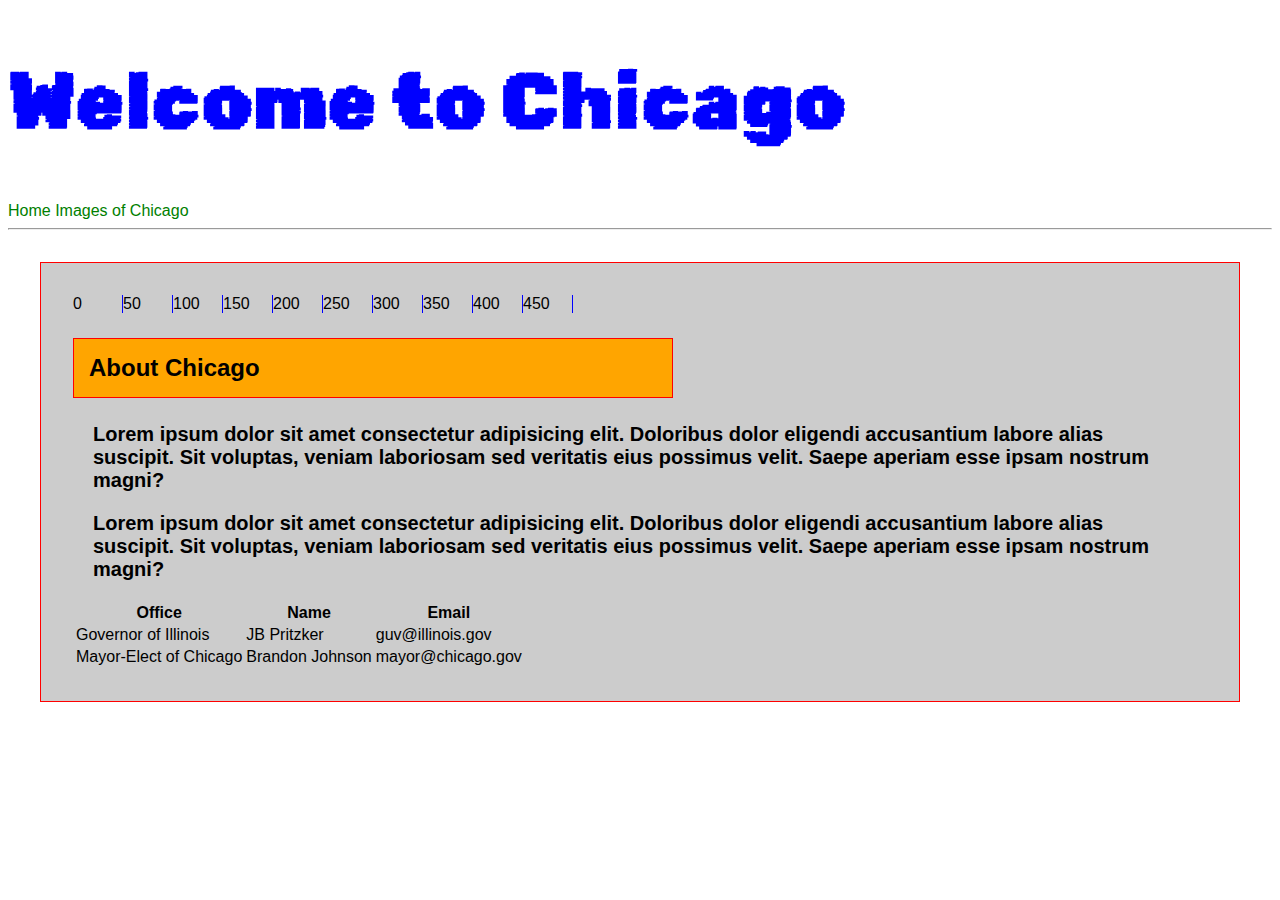
<file: index.html>
<!DOCTYPE html>
<html>
  <head>
    <title>Chicago</title>
    <link rel="preconnect" href="https://fonts.googleapis.com">
<link rel="preconnect" href="https://fonts.gstatic.com" crossorigin>
<link href="https://fonts.googleapis.com/css2?family=Rubik+Pixels&display=swap" rel="stylesheet">
    <link rel="stylesheet" href="./css/styles.css">
  </head>
  <body>
    <header>
      <h1 id="page-heading">Welcome to Chicago</h1>
      <nav>
        <a href="./index.html">Home</a>
        <a href="./cityimages.html">Images of Chicago</a>
      </nav>
    </header>
    <hr />

    <main>

      <div class="pixel-ruler">
        <div class="increment">0</div>
        <div class="increment">50</div>
        <div class="increment">100</div>
        <div class="increment">150</div>
        <div class="increment">200</div>
        <div class="increment">250</div>
        <div class="increment">300</div>
        <div class="increment">350</div>
        <div class="increment">400</div>
        <div class="increment">450</div>
      </div>

      <h2 class="bg-blue">About Chicago</h2>
      <p>
        Lorem ipsum dolor sit amet consectetur adipisicing elit. Doloribus dolor eligendi
        accusantium labore alias suscipit. Sit voluptas, veniam laboriosam sed veritatis eius
        possimus velit. Saepe aperiam esse ipsam nostrum magni?
      </p>

      <p >
        Lorem ipsum dolor sit amet consectetur adipisicing elit. Doloribus dolor eligendi
        accusantium labore alias suscipit. Sit voluptas, veniam laboriosam sed veritatis eius
        possimus velit. Saepe aperiam esse ipsam nostrum magni?
      </p>

      <table>
        <thead>
          <tr>
            <th>Office</th>
            <th>Name</th>
            <th>Email</th>
          </tr>
        </thead>
        <tr>
          <td>Governor of Illinois</td>
          <td>JB Pritzker</td>
          <td>guv@illinois.gov</td>
        </tr>
        <tr>
          <td>Mayor-Elect of Chicago</td>
          <td>Brandon Johnson</td>
          <td>mayor@chicago.gov</td>
        </tr>
      </table>
    </main>
  </body>
</html>
</file>
<file: css/styles.css>
[title~="nothing"] {
  background-color: #BBB;
}

body {
  font-family: Arial, Helvetica, sans-serif;
  position: relative;
}

a.test {
  width: 200px;
}

p.test {
  width: 200px;
}

p {
  font-weight: bold;
  margin: 1em;
  font-size: 1.25em;
}

.large {
  font-size: 1.5em;
}

p.large {
  font-size: 2em;
}

#about-chicago {
  background-color: purple;
}


.bg-blue { 
  background-color: blue;
}

div.pixel-ruler {
  display: flex;
}

div.pixel-ruler .increment {
  width: 49px;
  border-right: 1px solid blue
}

h2.bg-blue {
  background-color: orange;
  margin: 25px 0;
  padding: 15px;
  border: 1px red solid;

  width: 600px;
  box-sizing: border-box;
}


#page-heading {
  color: blue;
  font-size: 5em;
  font-family: "Rubik Pixels";
}

a {
  text-decoration: none;
  color: green;
}

a:visited {
  color: green;
}

a:hover {
  text-decoration: underline;
}

main {
  margin: 2em;
  padding: 2em;

  border: 1px solid red;
  background: #ccc;
}
</file>
